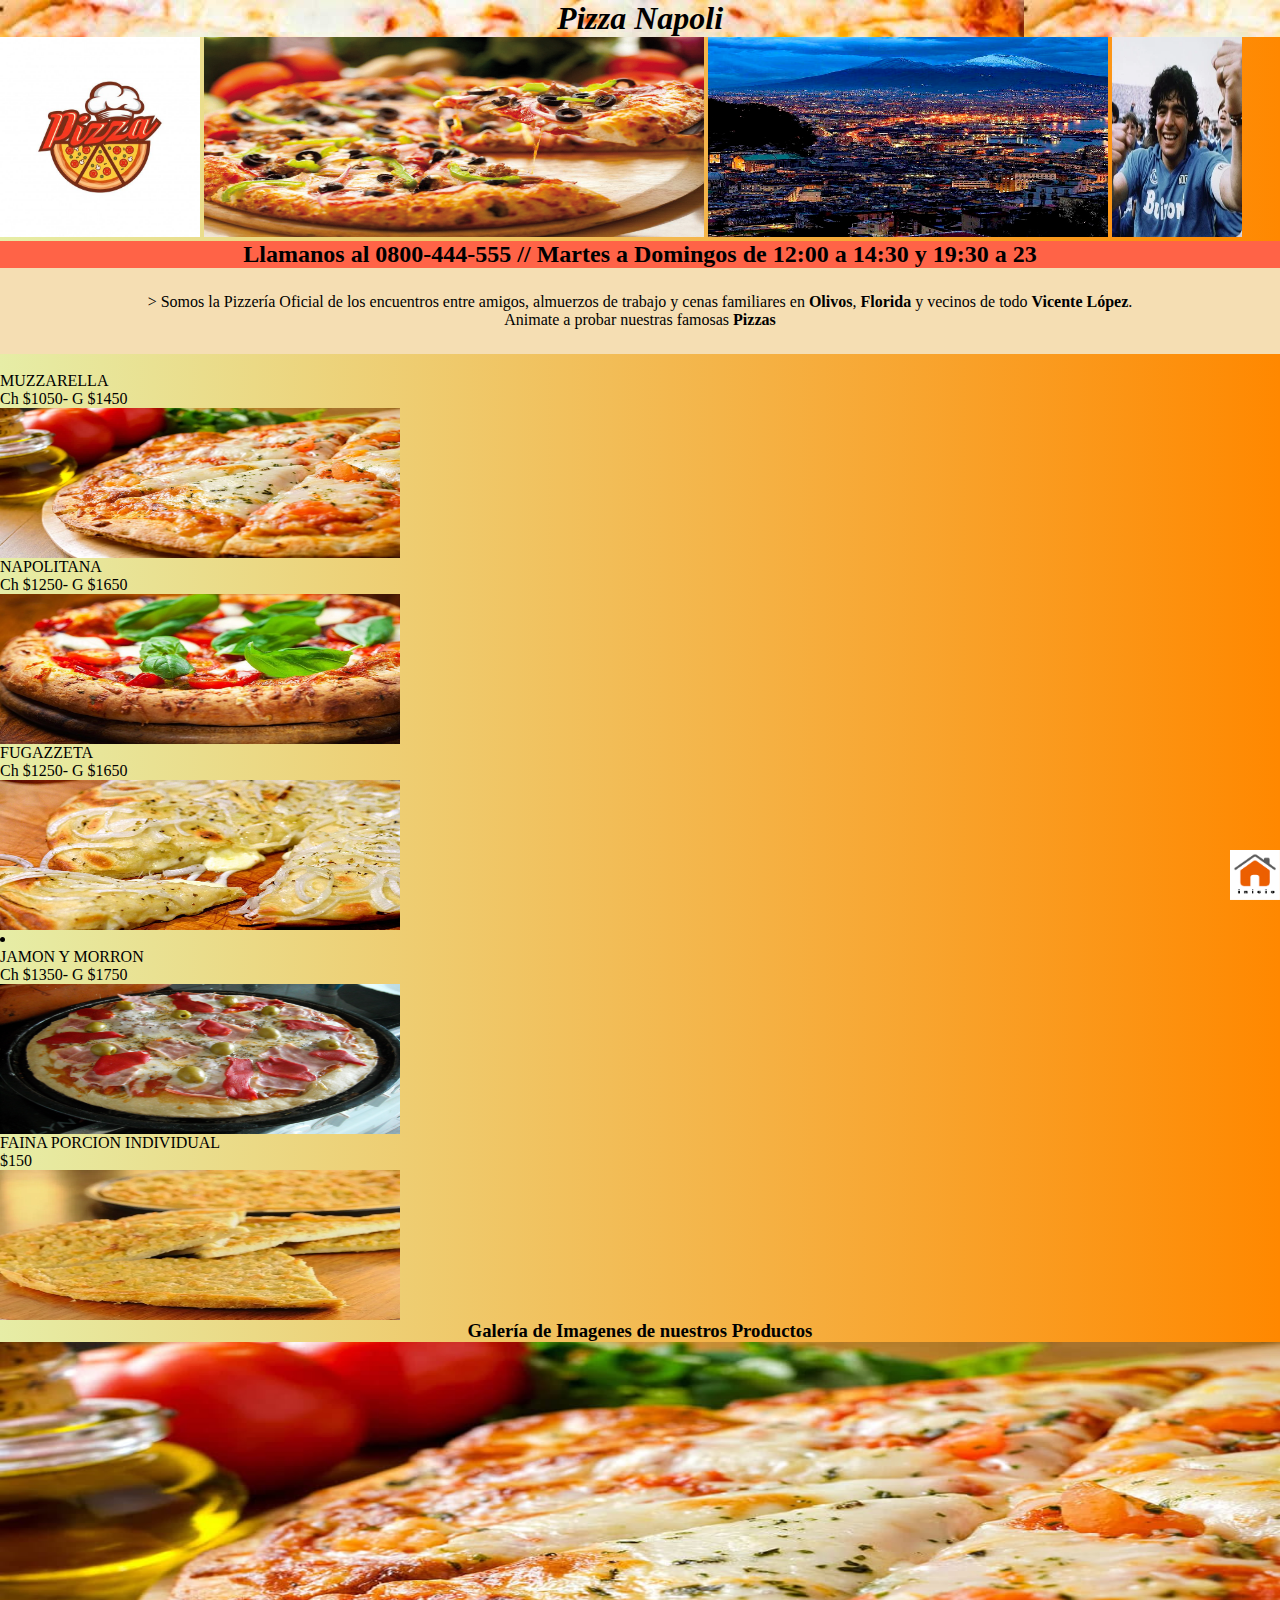
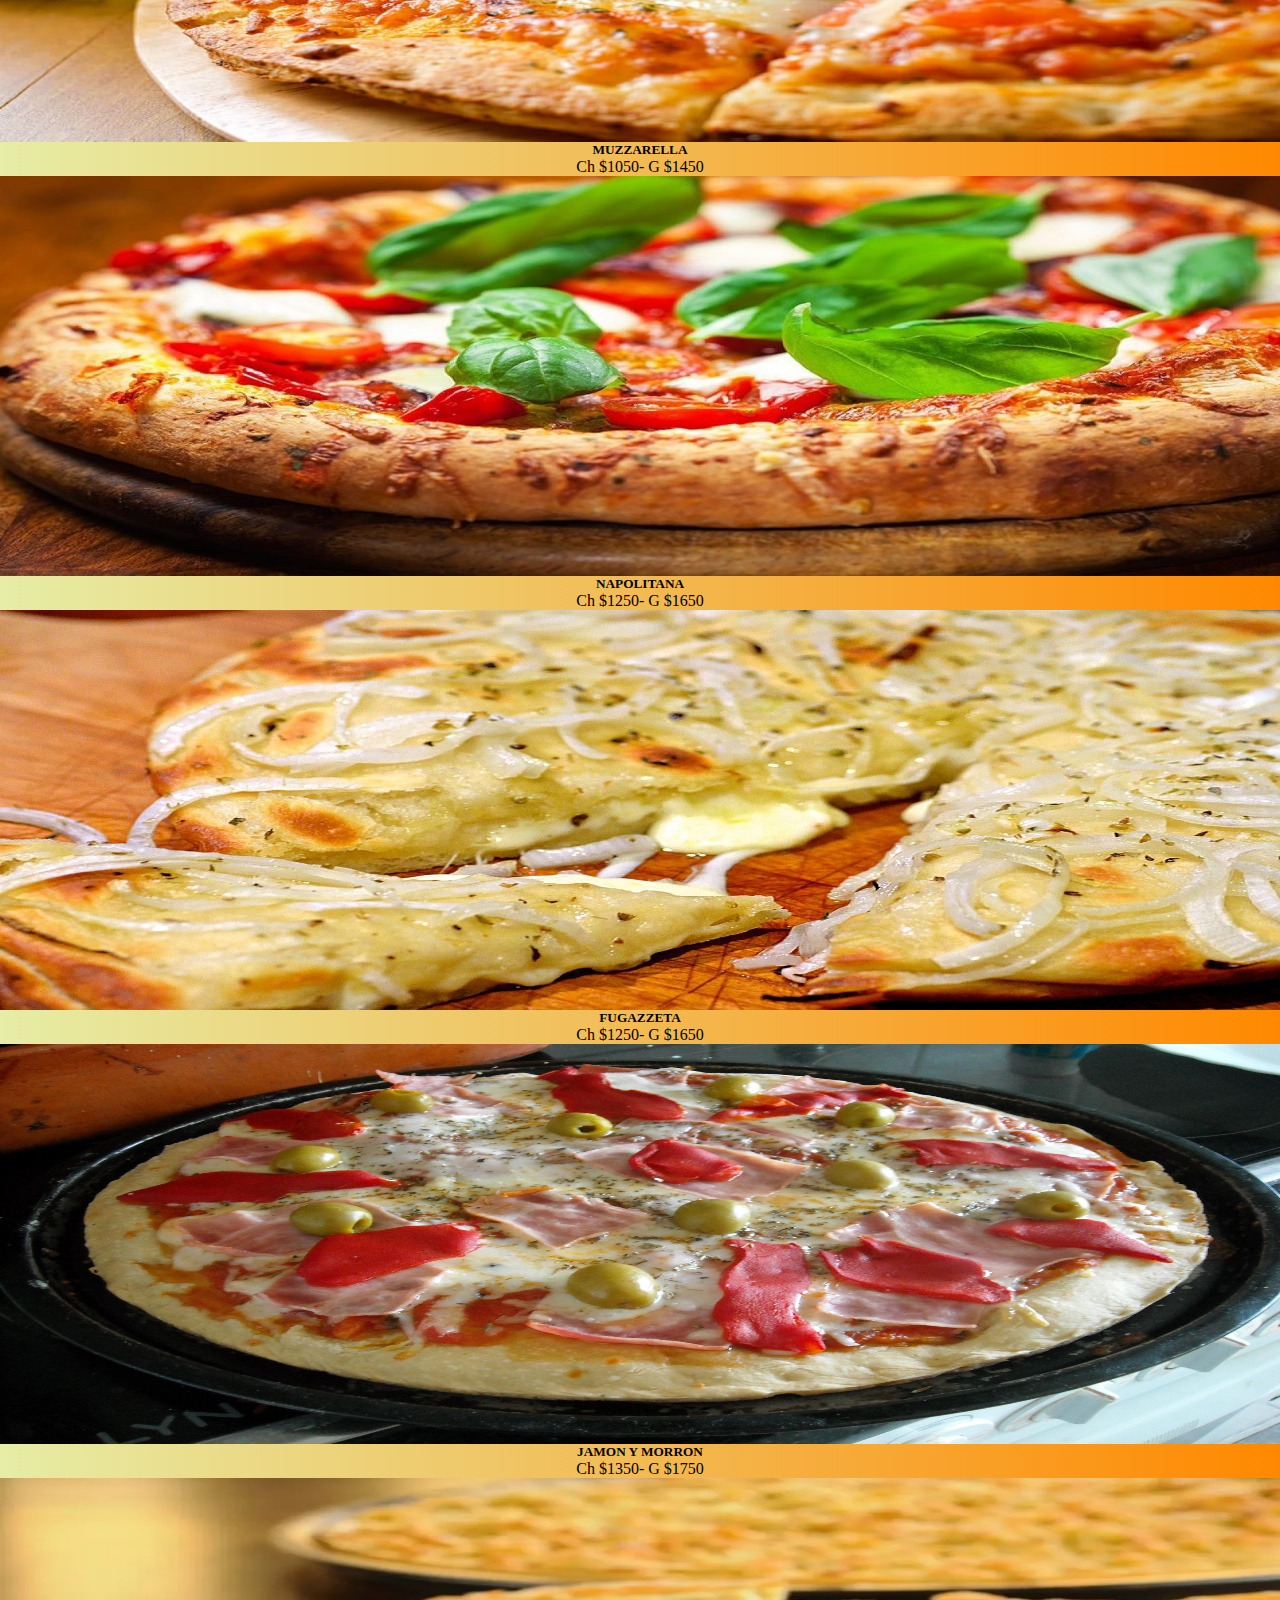
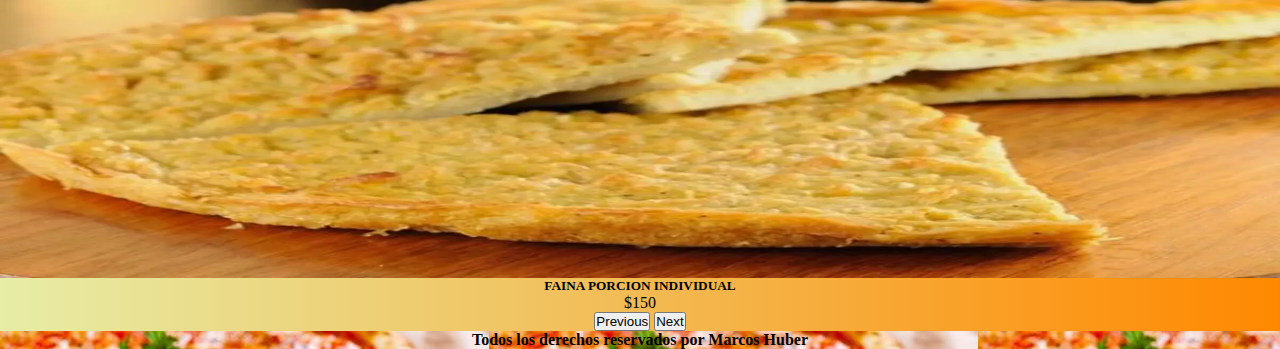
<file: pag/historia.html>
<html lang="en">
<head>
    <meta charset="UTF-8">
    <meta http-equiv="X-UA-Compatible" content="IE=edge">
    <meta name="viewport" content="width=device-width, initial-scale=1.0">
    <link rel="stylesheet" href="../css/styles.css">
    <title>Historia</title>
</head>
<body class="bodyy">
    <header>  
        <h1 class="titulo"> Pizza Napoli</h1>
    </header>
	<main>
        <div> <a href="../index.html"><img class="logo" height="200" width="200" src="../img/logo.jpg" alt="logodelapizza"></a> 
        <img class="fondo" src="../img/fondo.jpg" alt="pizzaaa">
        <img class="ciudad" src="../img/napoles.jpg" alt="ciudad">
        <img class="maradona" src="../img/maradona.jpg" alt="diegote">
        </div>
    <div> 
        <nav>
         <h2 class="napoli" text-align="center">
             Llamanos al 0800-444-555 // Martes a Domingos de 12:00 a 14:30 y 19:30 a 23
         </h2>
        </nav>
        </div>
   
        
        

        
        <div class="somos">
        > Somos la Pizzería Oficial de los encuentros entre amigos, almuerzos de trabajo y cenas familiares en <strong>Olivos</strong>, <strong>Florida</strong> y vecinos de todo <strong>Vicente López</strong>. </p>
                <p style="text-align: center;">Animate a probar nuestras famosas <strong>Pizzas</strong></p>
                </div></section></div> </span> </div> <br> </div>
    </div>
</main>
<section>
<div 
  <div class="piza"> 
        <li class="mooza">    <div >MUZZARELLA</div><div >Ch $1050- G $1450</div> <img class="lamooza" src="../img/mooza.jpg" alt="mooza"> </li>
        <li class="napo">    <div >NAPOLITANA</div><div >Ch $1250- G $1650</div> <img class="lanapo" src="../img/napo.jpg" alt="napo"> </li>
        <li class="fuga">    <div >FUGAZZETA</div><div >Ch $1250- G $1650</div> <img class="lafuga" src="../img/fugazeta.jpg" alt="fuga"></li>
        <li class="jym">    <div >JAMON Y MORRON</div><div >Ch $1350- G $1750</div> <img class="lajym" src="../img/jym.jpg" alt="jamon y morron"> </li>
        <li class="faina">    <div >FAINA PORCION INDIVIDUAL</div><div >$150</div>  <img class="lafaina" src="../img/faina.jpg" alt=""></li>
            </div>



            </div>
            <div class="item-fixed"> <a href="../index.html">
                <img class="menuu" src="../img/menuprin.jpg" alt="menu principal"> </a>
            </div>
        </section>


        
        
        <div id="carouselExampleControls" class="carousel slide" data-bs-ride="carousel">
            <h3 class="galeria">Galería de Imagenes de nuestros Productos</h3>
            <div class="carousel-inner">
              <div class="carousel-item active">
                <img src="../img/mooza.jpg" class="d-flex " height="400rem" width="100%" alt="..."><h5>MUZZARELLA</h5>
                <p>Ch $1050- G $1450</p>
              </div>
              <div class="carousel-item">
                <img src="../img/napo.jpg" class="d-flex " height="400rem" width="100%" alt="...">
                <h5>NAPOLITANA</h5>
        <p>Ch $1250- G $1650</p>
              </div>
              <div class="carousel-item">
                <img src="../img/fugazeta.jpg" class="d-flex " height="400rem" width="100%" alt="...">
                <h5>FUGAZZETA</h5>
        <p>Ch $1250- G $1650</p>
              </div>
              <div class="carousel-item">
                <img src="../img/jym.jpg" class="d-flex " height="400rem" width="100%" alt="...">
                <h5>JAMON Y MORRON</h5>
        <p>Ch $1350- G $1750</p>
              </div>
              <div class="carousel-item">
                <img src="../img/faina.jpg" class="d-flex " height="400rem" width="100%" alt="...">
                <h5>FAINA PORCION INDIVIDUAL</h5>
        <p>$150</p>
            </div>
            <button class="carousel-control-prev" type="button" data-bs-target="#carouselExampleControls" data-bs-slide="prev">
              <span class="carousel-control-prev-icon" aria-hidden="true"></span>
              <span class="visually-hidden">Previous</span>
            </button>
            <button class="carousel-control-next" type="button" data-bs-target="#carouselExampleControls" data-bs-slide="next">
              <span class="carousel-control-next-icon" aria-hidden="true"></span>
              <span class="visually-hidden">Next</span>
            </button>
          </div>
           <!-- <h3 class="text-center m-3 p-2 bg-danger">Hola Mundo</h3> -->
           <!-- JavaScript Bundle with Popper -->
            <!-- JavaScript Bundle with Popper -->
            <!-- CSS only -->
            <link href="https://cdn.jsdelivr.net/npm/bootstrap@5.2.2/dist/css/bootstrap.min.css" rel="stylesheet" integrity="sha384-Zenh87qX5JnK2Jl0vWa8Ck2rdkQ2Bzep5IDxbcnCeuOxjzrPF/et3URy9Bv1WTRi" crossorigin="anonymous">
            <!-- JavaScript Bundle with Popper -->
<script src="https://cdn.jsdelivr.net/npm/bootstrap@5.2.2/dist/js/bootstrap.bundle.min.js" integrity="sha384-OERcA2EqjJCMA+/3y+gxIOqMEjwtxJY7qPCqsdltbNJuaOe923+mo//f6V8Qbsw3" crossorigin="anonymous"></script>

</body>
<div>
<footer >  <strong> Todos los derechos reservados por Marcos Huber  </strong></footer> 
</div>
</html>


<!-- style="background: wheat;  padding:25px 35px 25px 35px ; background-color:#80794f; border-radius:0px;"> -->
</file>
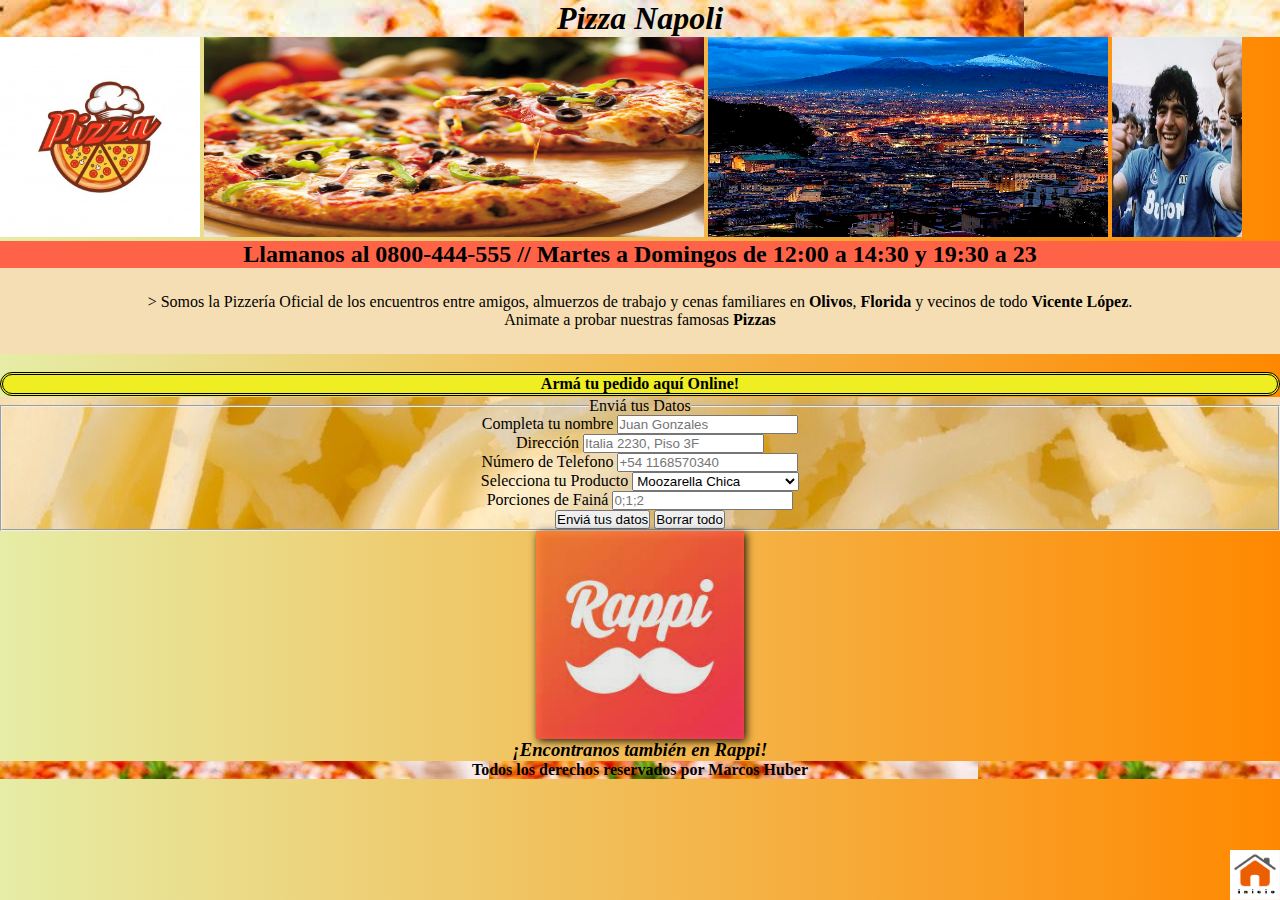
<file: pag/pedidos.html>
<html lang="en">
<head>
    <meta charset="UTF-8">
    <meta http-equiv="X-UA-Compatible" content="IE=edge">
    <meta name="viewport" content="width=device-width, initial-scale=1.0">
    <link rel="stylesheet" href="../css/styles.css">
    <title>Pedidos
    </title>
</head>
<body class="bodyy">
    <header>  
        <h1 class="titulo"> Pizza Napoli</h1>
    </header>
    <main>
    <div> <a href="../index.html"><img class="logo" height="200" width="200" src="../img/logo.jpg" alt="logodelapizza"></a> 
        <img class="fondo" src="..//img/fondo.jpg" alt="pizzaaa">
        <img class="ciudad" src="../img/napoles.jpg" alt="ciudad">
        <img class="maradona" src="../img/maradona.jpg" alt="diegote">
        </div>
    <div> 
        <nav>
         <h2 class="napoli" text-align="center">
             Llamanos al 0800-444-555 // Martes a Domingos de 12:00 a 14:30 y 19:30 a 23
         </h2>
        </nav>
        </div>
   
        
        

        
        <div class="somos">
        > Somos la Pizzería Oficial de los encuentros entre amigos, almuerzos de trabajo y cenas familiares en <strong>Olivos</strong>, <strong>Florida</strong> y vecinos de todo <strong>Vicente López</strong>. </p>
                <p style="text-align: center;">Animate a probar nuestras famosas <strong>Pizzas</strong></p>
                </div></section></div> </span> </div> <br> </div>
            </main>
            <section>
                <p class="arma" > <strong> Armá tu pedido aquí Online! </strong></p>

                <form class="formulario" >
                    <fieldset>
                    <legend>
                    Enviá tus Datos
                    </legend>
                    <div>
                            <label for="Nombre">Completa tu nombre</label>
                            <input type="text" name="Nombre"
                            placeholder="Juan Gonzales">
                    </div>
                    <div>
                        <label for="direccion">Dirección</label>
                        <input type="direccion" name="direccion"
                        placeholder="Italia 2230, Piso 3F">
                    </div>
                    <div>
                        <label for="Numero">Número de Telefono</label>
                        <input type="Numero" name="Numero"
                        placeholder="+54 1168570340">
                    </div>
                        <div>
                            <label for="opcion">Selecciona tu Producto</label>
                            <select name="opcion" id="">
                                <option value="Moozarella C">Moozarella Chica</option>
                                <option value="Moozarella G">Moozarella Grande</option>
                                <option value="Napolitana C">Napolitana Chica</option>
                                <option value="Napolitana G">Napolitana Grande</option>
                                <option value="Fugazzeta C">Fugazzeta Chica</option>
                                <option value="Fugazzeta G">Fugazzeta Grande</option>
                                <option value="JyQ C">Jamón y Morrón Chica</option>
                                <option value="JyQ G">Jamón y Morrón Grande</option>
                                
                           </select>
                           <div>
                            <label for="Faina">Porciones de Fainá</label>
                            <input type="Numerof" name="Numerof"
                            placeholder="0;1;2">
                        </div>
                            
                        </div>
                        <div>
                            <input type="submit" value="Enviá tus datos">
                            <input type="reset" value="Borrar todo">
                        </div>
                       
                    </fieldset>
                    </form>
                    <section>
                    <div class="separador">
                    
                  <a href="https://www.pedidosya.com.ar/?sem_tracker=740125327&pycat=googlesearch&cmp=&ag=pedidosya%20%20%28e%29&kwd=pedidosya&mt=e&net=g&dev=c&sitelink=&gclid=Cj0KCQiA1NebBhDDARIsAANiDD3WSTnbxFioCgH2hNFEjxiE0QF_01QJOL1IfAE4bAX79x7GdqWUH60aAvyFEALw_wcB">  <img class="rappi" src="../img/rappi.jpg" alt="Contactanos por Rappi">
                  </a>
                </div>
                        <div class="item-fixed"> <a href="../index.html">
                            <img class="menuu" src="../img/menuprin.jpg" alt="menu principal"> </a>
                        </div>
                        <h3 class="encontra">¡Encontranos también en Rappi!</h3>
                    </section>
</body>
<footer class="derechos" >  <strong> Todos los derechos reservados por Marcos Huber  </strong></footer>
</html>
</file>
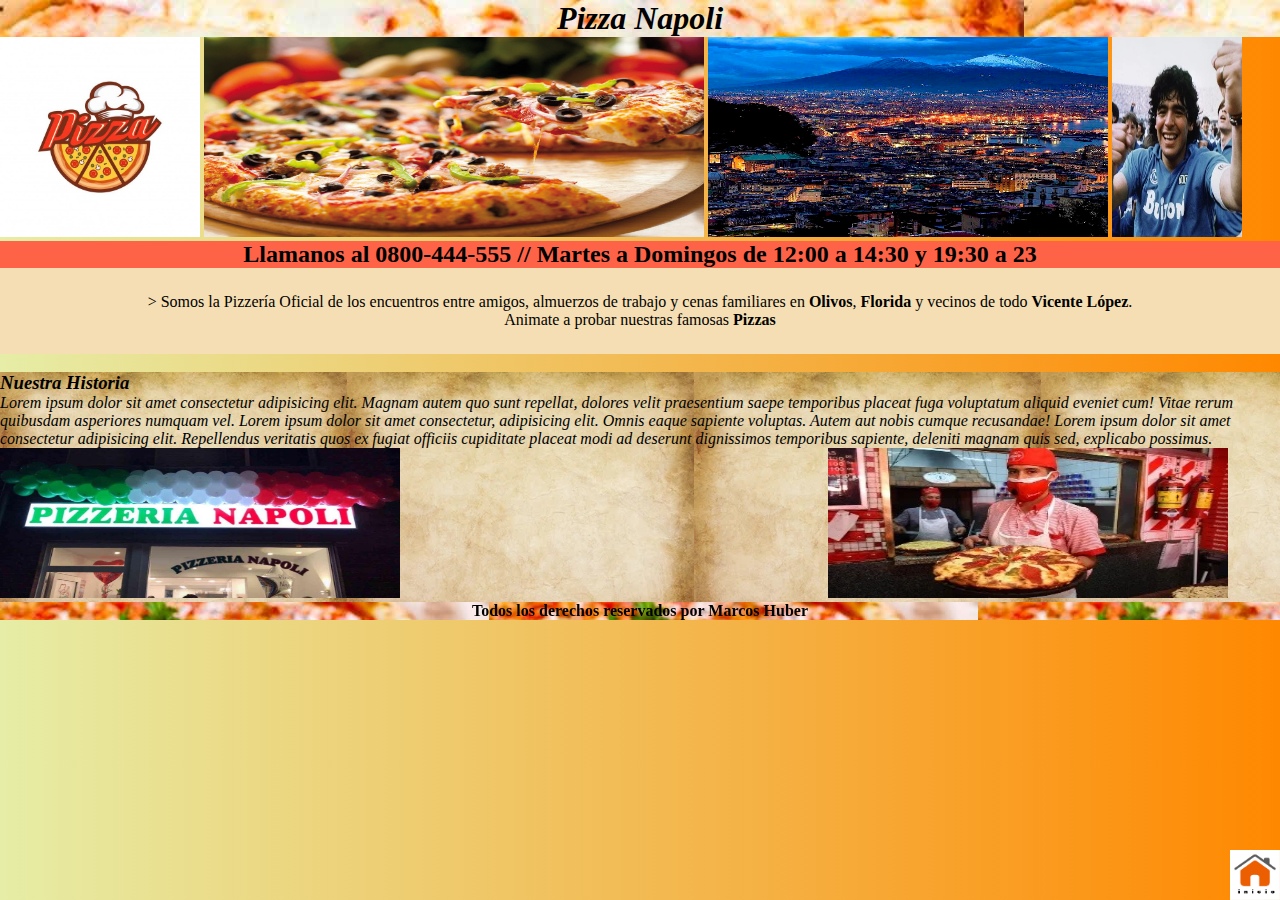
<file: pag/productos.html>
<html lang="en">
<head>
    <meta charset="UTF-8">
    <meta http-equiv="X-UA-Compatible" content="IE=edge">
    <meta name="viewport" content="width=device-width, initial-scale=1.0"> <link rel="stylesheet" href="../css/styles.css">

    <title>Historia</title>
</head>
<body class="bodyy">

<header>  
    <h1 class="titulo"> Pizza Napoli</h1>
</header>
<main>
<div> <a href="../index.html"><img class="logo" height="200" width="200" src="../img/logo.jpg" alt="logodelapizza"></a> 
    <img class="fondo" src="../img/fondo.jpg" alt="pizzaaa">
    <img class="ciudad" src="../img/napoles.jpg" alt="ciudad">
    <img class="maradona" src="../img/maradona.jpg" alt="diegote">
    </div>
<div> 
    <nav>
     <h2 class="napoli" text-align="center">
         Llamanos al 0800-444-555 // Martes a Domingos de 12:00 a 14:30 y 19:30 a 23
     </h2>
    </nav>
    </div>

    
    

    
    <div class="somos">
    > Somos la Pizzería Oficial de los encuentros entre amigos, almuerzos de trabajo y cenas familiares en <strong>Olivos</strong>, <strong>Florida</strong> y vecinos de todo <strong>Vicente López</strong>. </p>
            <p style="text-align: center;">Animate a probar nuestras famosas <strong>Pizzas</strong></p>
            </div></section></div> </span> </div> <br> </div>
</div>
</main>
<section class="fotivid">
<div class="history"><h3> Nuestra Historia  </h3> 
Lorem ipsum dolor sit amet consectetur adipisicing elit. Magnam autem quo sunt repellat, dolores velit praesentium saepe temporibus placeat fuga voluptatum aliquid eveniet cum! Vitae rerum quibusdam asperiores numquam vel. Lorem ipsum dolor sit amet consectetur, adipisicing elit. Omnis eaque sapiente voluptas. Autem aut nobis cumque recusandae! Lorem ipsum dolor sit amet consectetur adipisicing elit. Repellendus veritatis quos ex fugiat officiis cupiditate placeat modi ad deserunt dignissimos temporibus sapiente, deleniti magnam quis sed, explicabo possimus.
<img class="antigua" src="../img/antigua.jpg" alt="inicios">
<iframe  class="videohistoria" width="400" height="150" src="https://www.youtube.com/embed/Z-7TrJp4Wk0" title="YouTube video player" frameborder="0" allow="accelerometer; autoplay; clipboard-write; encrypted-media; gyroscope; picture-in-picture" allowfullscreen></iframe>
 <img class="pizzeria2" src="../img/pizzeria2.jpg" alt="mozo">
</div>

<div class="item-fixed"> <a href="../index.html">
    <img class="menuu" src="../img/menuprin.jpg" alt="menu principal"> </a>
</div>

</section>
</body>
<footer class="derechoss">  <strong> Todos los derechos reservados por Marcos Huber  </strong></footer> 
</html>
</file>
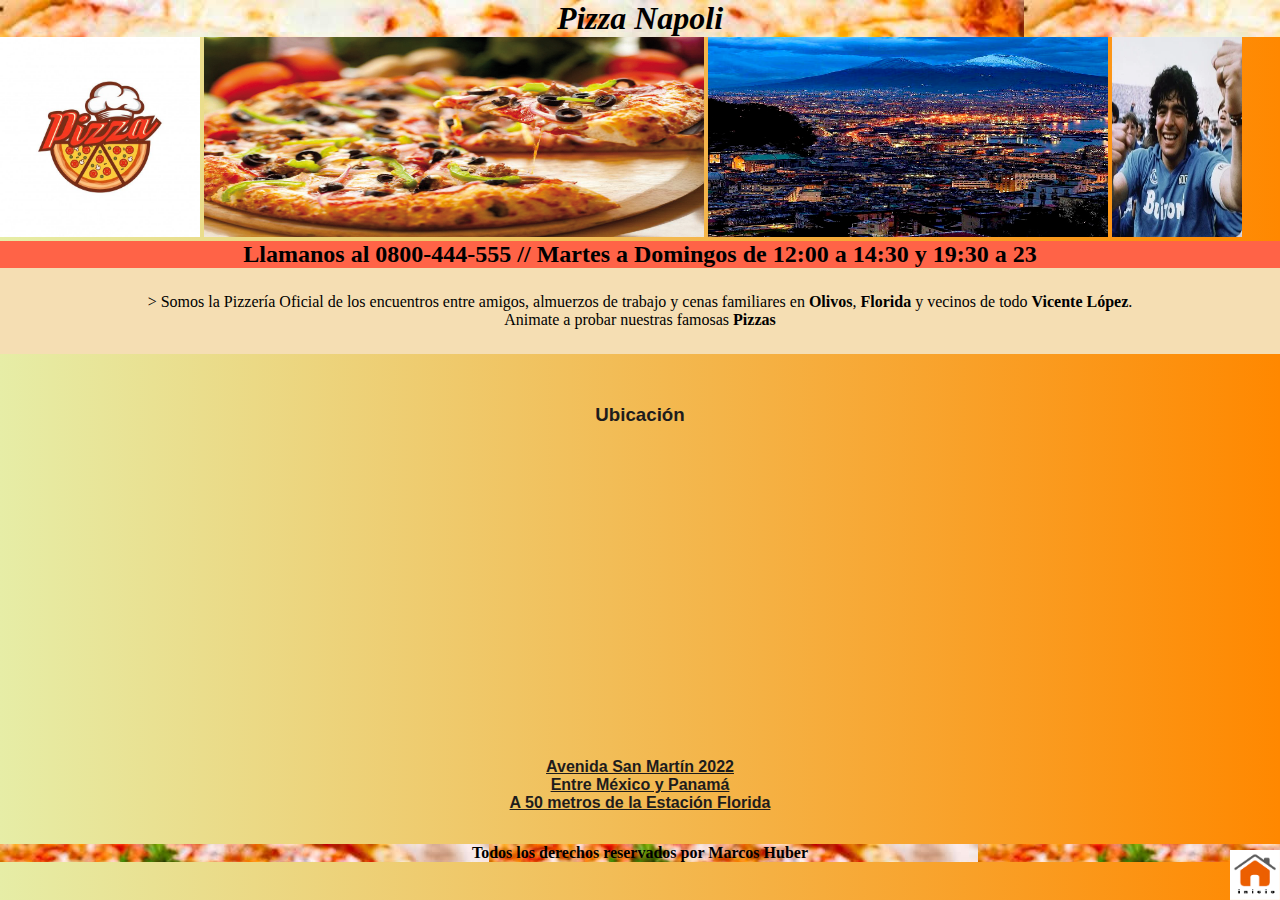
<file: pag/ubicacion.html>
<html lang="en">
<head>
    <meta charset="UTF-8">
    <meta http-equiv="X-UA-Compatible" content="IE=edge">
    <meta name="viewport" content="width=device-width, initial-scale=1.0">
    <link rel="stylesheet" href="../css/styles.css">
    <title>Ubicación</title>
</head>
<body class="bodyy">
    
<header>  
    <h1 class="titulo"> Pizza Napoli</h1>
</header>
<main>
<div> <a href="../index.html"><img class="logo" height="200" width="200" src="../img/logo.jpg" alt="logodelapizza"></a> 
    <img class="fondo" src="../img/fondo.jpg" alt="pizzaaa">
    <img class="ciudad" src="../img/napoles.jpg" alt="ciudad">
    <img class="maradona" src="../img/maradona.jpg" alt="diegote">
    </div>
<div> 
    <nav>
     <h2 class="napoli" text-align="center">
         Llamanos al 0800-444-555 // Martes a Domingos de 12:00 a 14:30 y 19:30 a 23
     </h2>
    </nav>
    </div>

    
    

    
    <div class="somos">
    > Somos la Pizzería Oficial de los encuentros entre amigos, almuerzos de trabajo y cenas familiares en <strong>Olivos</strong>, <strong>Florida</strong> y vecinos de todo <strong>Vicente López</strong>. </p>
            <p style="text-align: center;">Animate a probar nuestras famosas <strong>Pizzas</strong></p>
            </div></section></div> </span> </div> <br> </div>
        </main>
        <section>
            <div> 
                <nav class="ubi"> <h3> Ubicación</h3>
                    <iframe src="https://www.google.com/maps/embed?pb=!1m18!1m12!1m3!1d3284.715525143097!2d-58.43446128431239!3d-34.58606398046418!2m3!1f0!2f0!3f0!3m2!1i1024!2i768!4f13.1!3m3!1m2!1s0x95bcc945173b3dd7%3A0xe8a347bb55df550c!2sCoderhouse!5e0!3m2!1ses!2sar!4v1666540533233!5m2!1ses!2sar" width="400" height="300" style="border:0;" allowfullscreen="" loading="lazy" referrerpolicy="no-referrer-when-downgrade"></iframe>
                    <h3 class="buscanos">Avenida San Martín 2022 <br> Entre México y Panamá <br> A 50 metros de la Estación Florida </h3>
                    <!--
                 <h3  text-align="center"> <strong>
                     Ubicación: Avenida San Martín 2022
                 </strong> </h3> <br> <h4></h4> <strong></strong> Entre México y Panamá <br> A 50 metros de la Estación Florida </strong>
                </h4>-->
                </nav>
                </div>


                <div class="item-fixed"> <a href="../index.html">
                    <img class="menuu" src="../img/menuprin.jpg" alt="menu principal"> </a>
                </div>
    
</body> 
</section>
<div>
    <footer class="derechos">  <strong> Todos los derechos reservados por Marcos Huber  </strong></footer> 
    </div>
</html>
</file>
<file: css/styles.css>
*{
    margin: 0;
    padding: 0;
    box-sizing: border-box;
}


.bodyy{
    background: rgb(2,0,36);
background: linear-gradient(90deg, rgba(2,0,36,1) 0%, rgba(230,237,166,1) 0%, rgba(255,136,0,1) 100%);
}



.fondo {
    width: 500px;
    height: 200px;
}

.ciudad {
    height: 200px;
    width: 400px;
    
}

.napoli {
    background-color: tomato;
    text-align: center;
}

.maradona {
    height: 200px;
    width: 130px;
}
 
.somos {
    background: wheat; ; padding:25px 35px 25px 35px ;  border-radius:0px;
    display: flexbox;
    text-align: center
    }

    ;
    /* style="background: wheat; box-shadow: 0 0 10px 0 red; padding:25px 35px 25px 35px ; background-color:#80794f; border-radius:0px; "><section class="somos" > <div class="" style="font-size:17px;"></div>  */

    .piza {
        background: #eeee22; padding:20px; background-color:#eeee22; border-radius:0px; 
    }

	

        .titulo {
            display: row;
            text-align: center;
        }

.portada {
    background-color: tomato;
    margin: 20px;
    display: flex;
    flex-flow: row;
    gap: 40px;
    justify-content: center;
    align-items: center;
}
.titulo {
    display: block;
    font-style: italic;   
    background-image: url(../img/pizza-redonda.jpg);
}


.menu{
    background-image: url(../img/490x_pizza-dia-mundial-mejores-ocu-istock.jpg);
    
}

.menu ul li{
    background-color: yellow;margin: 10px;padding: 10px; border-style: solid; display: inline-block ;
    position: relative; }


    

   .ig {
        background: rgb(236,255,63);
    background: linear-gradient(90deg, rgba(236,255,63,1) 0%, rgba(200,0,255,1) 100%);
    grid-area: ig;
    display: flex;
    width: 100%;
    justify-content: center;
    filter: drop-shadow(2px 2px 4px);
    
     
        margin-bottom: 1%;
    
       }

       .ig:hover{
        box-shadow: 1px 1px  2px black;
        transform: scale(1.1);
    }

        .producto{
            background-color: rgb(165, 134, 42);
            filter: drop-shadow(5px 5px 5px);
            display: block;
        display: flex;
        justify-content: space-around;
        align-items: center;
        margin: 1%;
        }

        .history {
            background-image: url(../img/pergamin.jpg);
            font-style: italic;
            
        }

        .antigua{
            display: inline;
            width: 400px;
            height: 150px;
        }

        .pizzeria2 {
            display: inline;
            width: 400px;
            height: 150px;
            
            margin-left: 10px;
        }
        .videohistoria {
            margin-left: 10px;
        }
        

        .arma {
            display: inline-flexbox;
            border-radius: 80px;
            background-color: #eeee22;
            border-style: double;
            margin-top: 0;
            margin-bottom: 1rem;
            text-align: center;
                }

        .formulario {
            text-align: center;
        }

        footer {
            background-image: url(../img/490x_pizza-dia-mundial-mejores-ocu-istock.jpg);
            display: block;
            text-align: center;
            font-family: 'Righteous';
            font-size: 1rem;
        }
        .formulario {
            background-image: url(../img/harina.jpg);
            margin-top: -15px;
        }
        .ubi
        {
            grid-area: Seg;
            margin: 2rem 0rem;
            color: rgb(30, 28, 28);
            font-family: 'Roboto', sans-serif;
            font-size: 1rem;
            text-align: center;
            /*background-image: url(../img/ubi.jpg);
            height: 150px;
            margin-top: -15px; */
            font-style: initial */
        }

        .buscanos{
            grid-area: Seg;
            margin: 2rem 0rem;
            color: rgb(30, 28, 28);
            font-family: 'Roboto', sans-serif;
            font-size: 1rem;
            text-decoration: underline;
        }

        .buscanos:hover{            
            transform: skewY(-5deg);
            transition: 2s;
        }


        .item-fixed {
            position: fixed;
            bottom: 0;
            right: 0;
            
            
        }
        .menuu {
            width: 50px;
            height: 50px;
            z-index: 100;
        }

        

        .derechoss {
            margin-top: 0px;
        }


        .btn-group{
            display: inline;
        }


       .logo:hover{
            box-shadow: 1px 1px  2px black;
            transform: scale(0.88);
        }


        .menuu:hover{
            box-shadow: 1px 1px  2px black;
            transform: scale(1.15);
        }

        .partebaja{
            display: inline-flex;
        }

        .pizasinfondo{
            height: 10rem;
                    }
        .pizasinfondo:hover{            
                    transform: rotate(360deg);
                    transition: 2s;
                }
            /* media query */


        @media screen and (max-width:1080px)
         {
        main{ display: grid;
                
                justify-content: space-around;
            
                        
                }
        .fondo{
            display: none;
        }
        .logo{
            display: inline-flex;
        }   
        .maradona{
            display: none;
        }
        .ciudad{
            display: inline-flex;
        
        float: right
        
        }
        .conjunto{
            display: flexbox;
            flex-flow: row;
        }
        
           
    }

    .encontra{
        text-align: center;
        font-style:italic;
    }
    

    .rappi{
        width: 13rem;
    opacity: 90%;
    display: inline-flex;
    align-self: center;
    top: -5rem;
    animation-iteration-count: infinite;
    animation-duration: 3s;
    animation-direction: alternate-reverse;
    animation-name: RappiAnimation;
    }

    .separador {
        z-index: 2;
        display: flex;
        justify-content: center;
        grid-area: Sepa;
        filter: drop-shadow(2px 2px 4px);
    }
    
/* keyframes */

@keyframes RappiAnimation {
    to{
        transform: scale(1);
    }
    from{
        transform: scale(0.8);
    } 
    }

        /* mediaquery 2 */

        @media screen and (max-width:500px){
        .ciudad{
            display: none;
        }
        .logo{
            display: flex;
            width: 100%;
        }
        .partebaja{
            display: grid;
        }
        .ig{
            margin-top: -2%;
        }
        
        .piza{
            display: grid
        }
    }


        /* pego el csshistoria acá */

        .piza {
            align-self: left;
        }
    
    .mooza {
        display: inline;
    }
    .lamooza { 
        width: 400px;
        height: 150px;
        
    }
    .carousel-inner{
        text-align: center;
    }
    
    .napo {
        display: inline;
    }
    
    .lanapo {
        width: 400px;
        height: 150px;
    }
    
    .fuga {
        display: inline;
    }
    
    .lafuga { 
        width: 400px;
        height: 150px;
    }
    
    .jyq {
        display: inline;
    
    }
    
    .lajym {
        width: 400px;
        height: 150px;
    }
    
    .faina {
        display: inline;
    }
    
    .lafaina {
        width: 400px;
        height: 150px;
    }

    .galeria{
        text-align: center;
    }
</file>
